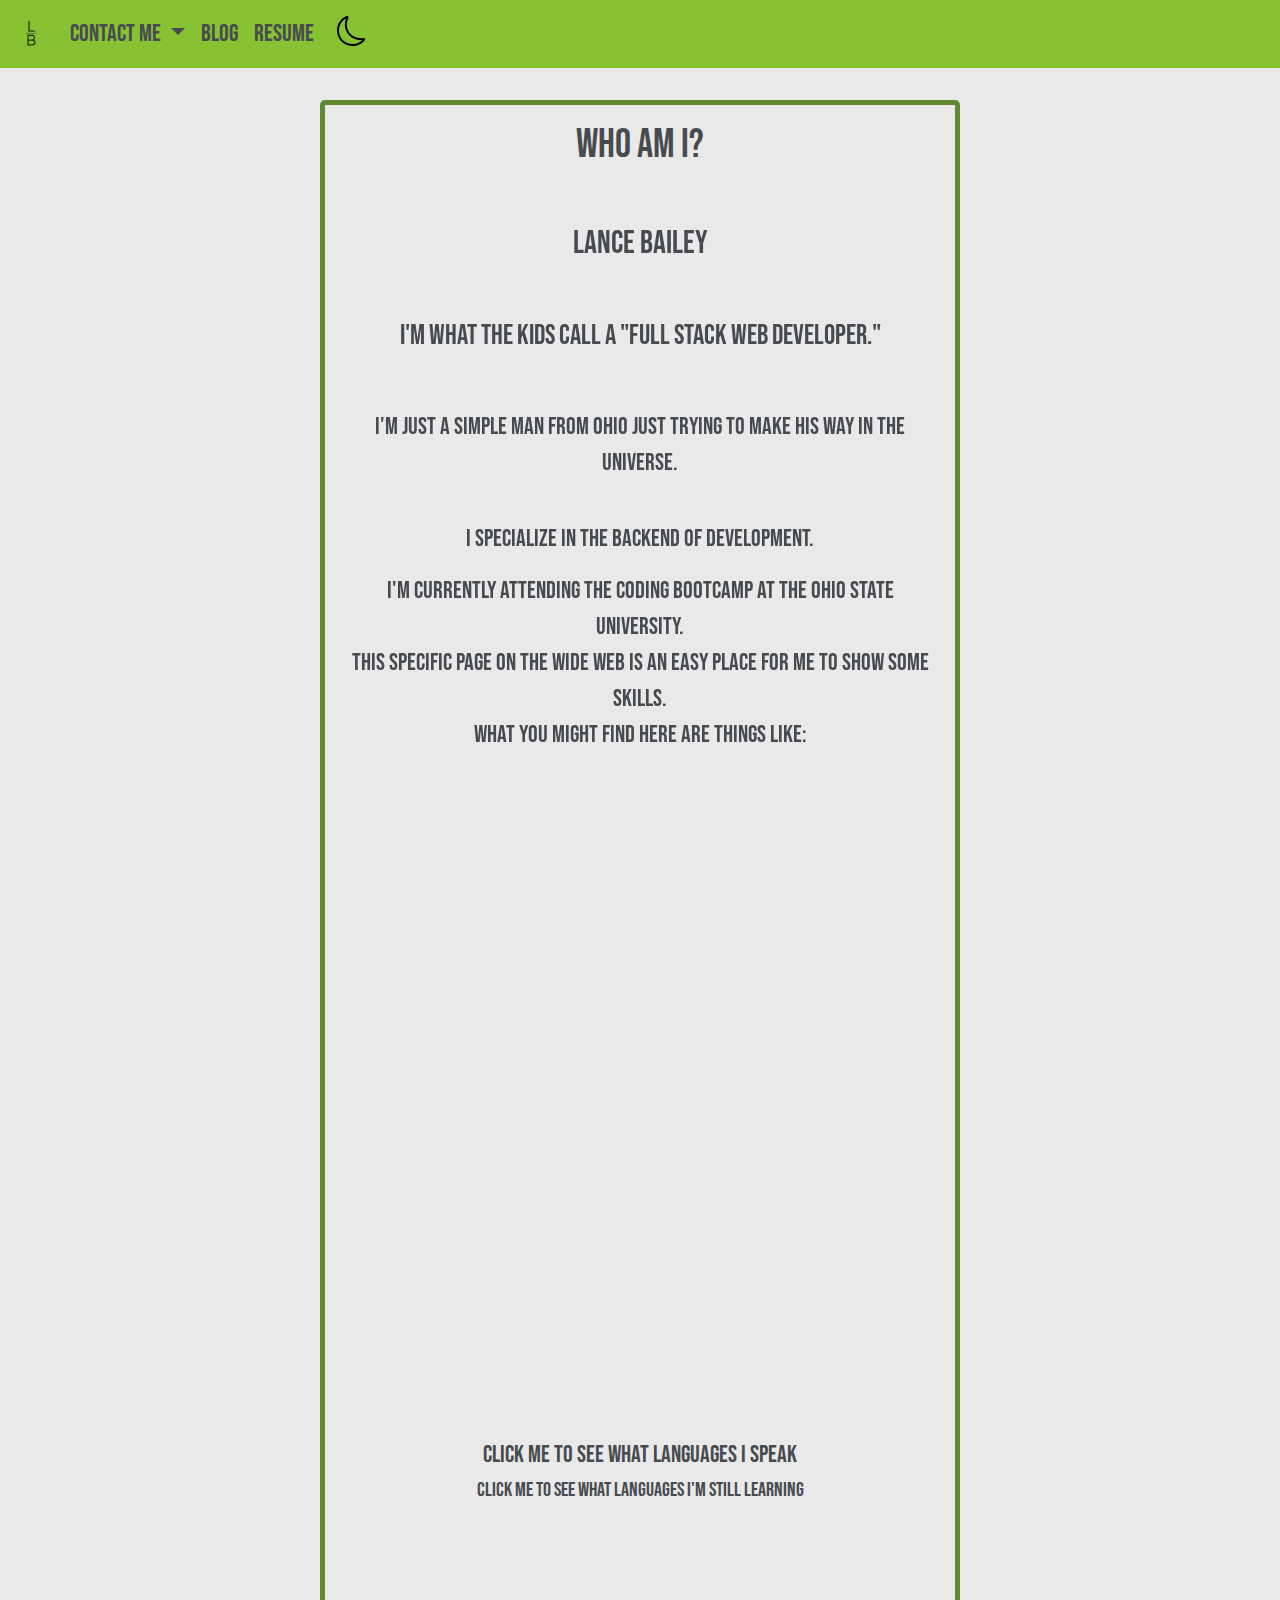
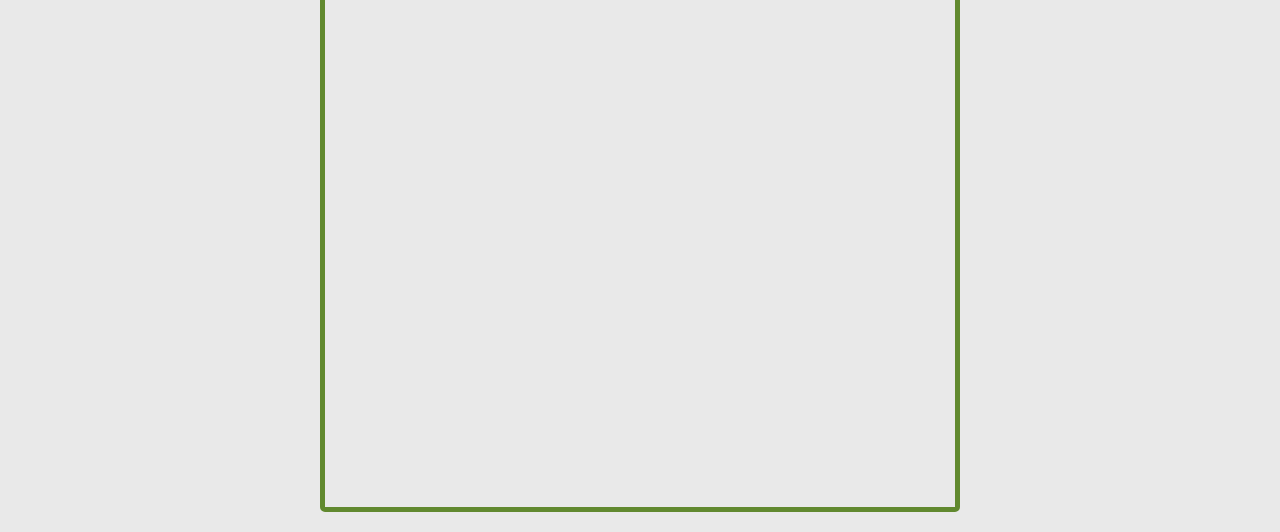
<file: index.html>
<!DOCTYPE html>
<!--[if lt IE 7]>      <html class="no-js lt-ie9 lt-ie8 lt-ie7"> <![endif]-->
<!--[if IE 7]>         <html class="no-js lt-ie9 lt-ie8"> <![endif]-->
<!--[if IE 8]>         <html class="no-js lt-ie9"> <![endif]-->
<!--[if gt IE 8]>      <html class="no-js"> <!--<![endif]-->
<html color-mode="dark">

<head>
  <meta charset="utf-8">
  <meta http-equiv="X-UA-Compatible" content="IE=edge">
  <title>Lance Bailey</title>
  <link rel="apple-touch-icon" sizes="180x180" href="./assets/images/apple-touch-icon.png">
  <link rel="icon" type="image/png" sizes="32x32" href="./assets/images/favicon-32x32.png">
  <link rel="icon" type="image/png" sizes="16x16" href="./assets/images/favicon-16x16.png">
  <link rel="manifest" href="./assets/images/site.webmanifest">
  <meta name="description" content="">
  <script src="./assets/colorset.js"></script>
  <meta name="viewport" content="width=device-width, initial-scale=1">
  <link rel="stylesheet" href="https://maxcdn.bootstrapcdn.com/bootstrap/4.0.0/css/bootstrap.min.css"
    integrity="sha384-Gn5384xqQ1aoWXA+058RXPxPg6fy4IWvTNh0E263XmFcJlSAwiGgFAW/dAiS6JXm" crossorigin="anonymous">
  <link href="https://unpkg.com/aos@2.3.1/dist/aos.css" rel="stylesheet">
  <link rel="stylesheet" href="./assets/style.css">
  <link rel="preconnect" href="https://fonts.gstatic.com">
  <link href="https://fonts.googleapis.com/css2?family=Bebas+Neue&display=swap" rel="stylesheet">

</head>

<body>
  <div id='bkg'>
    <!--[if lt IE 7]>
            <p class="browsehappy">You are using an <strong>outdated</strong> browser. Please <a href="#">upgrade your browser</a> to improve your experience.</p>
        <![endif]-->
    <nav class="navbar navbar-expand-lg navbar-light bg-light">

      <a class="navbar-brand" href="./index.html"><img id="logo" src="./assets/images/intialsblack-removebg-preview.png"
          width="30" height="30" alt=""></a>
      <button class="navbar-toggler" type="button" data-toggle="collapse" data-target="#navbarSupportedContent"
        aria-controls="navbarSupportedContent" aria-expanded="false" aria-label="Toggle navigation">
        <span class="navbar-toggler-icon"></span>
      </button>

      <div class="collapse navbar-collapse" id="navbarSupportedContent">
        <ul class="navbar-nav mr-auto">
          <li class="nav-item dropdown">
            <a class="nav-link dropdown-toggle" href="#" id="navbarDropdown" role="button" data-toggle="dropdown"
              aria-haspopup="true" aria-expanded="false">
              Contact Me
            </a>
            <div class="dropdown-menu" aria-labelledby="navbarDropdown">
              <a class="dropdown-item" href="https://www.github.com/lancebailey26"><svg
                  xmlns="http://www.w3.org/2000/svg" width="16" height="16" fill="currentColor" class="bi bi-github"
                  viewBox="0 0 16 16">
                  <path
                    d="M8 0C3.58 0 0 3.58 0 8c0 3.54 2.29 6.53 5.47 7.59.4.07.55-.17.55-.38 0-.19-.01-.82-.01-1.49-2.01.37-2.53-.49-2.69-.94-.09-.23-.48-.94-.82-1.13-.28-.15-.68-.52-.01-.53.63-.01 1.08.58 1.23.82.72 1.21 1.87.87 2.33.66.07-.52.28-.87.51-1.07-1.78-.2-3.64-.89-3.64-3.95 0-.87.31-1.59.82-2.15-.08-.2-.36-1.02.08-2.12 0 0 .67-.21 2.2.82.64-.18 1.32-.27 2-.27.68 0 1.36.09 2 .27 1.53-1.04 2.2-.82 2.2-.82.44 1.1.16 1.92.08 2.12.51.56.82 1.27.82 2.15 0 3.07-1.87 3.75-3.65 3.95.29.25.54.73.54 1.48 0 1.07-.01 1.93-.01 2.2 0 .21.15.46.55.38A8.012 8.012 0 0 0 16 8c0-4.42-3.58-8-8-8z" />
                </svg> Github</a>
              <a class="dropdown-item" href="https://www.twitter.com/lancebailey26"><svg
                  xmlns="http://www.w3.org/2000/svg" width="16" height="16" fill="currentColor" class="bi bi-twitter"
                  viewBox="0 0 16 16">
                  <path
                    d="M5.026 15c6.038 0 9.341-5.003 9.341-9.334 0-.14 0-.282-.006-.422A6.685 6.685 0 0 0 16 3.542a6.658 6.658 0 0 1-1.889.518 3.301 3.301 0 0 0 1.447-1.817 6.533 6.533 0 0 1-2.087.793A3.286 3.286 0 0 0 7.875 6.03a9.325 9.325 0 0 1-6.767-3.429 3.289 3.289 0 0 0 1.018 4.382A3.323 3.323 0 0 1 .64 6.575v.045a3.288 3.288 0 0 0 2.632 3.218 3.203 3.203 0 0 1-.865.115 3.23 3.23 0 0 1-.614-.057 3.283 3.283 0 0 0 3.067 2.277A6.588 6.588 0 0 1 .78 13.58a6.32 6.32 0 0 1-.78-.045A9.344 9.344 0 0 0 5.026 15z" />
                </svg> Twitter</a>

              <a class="dropdown-item" href="https://www.instagram.com/lancebailey"><svg
                  xmlns="http://www.w3.org/2000/svg" width="16" height="16" fill="currentColor" class="bi bi-instagram"
                  viewBox="0 0 16 16">
                  <path
                    d="M8 0C5.829 0 5.556.01 4.703.048 3.85.088 3.269.222 2.76.42a3.917 3.917 0 0 0-1.417.923A3.927 3.927 0 0 0 .42 2.76C.222 3.268.087 3.85.048 4.7.01 5.555 0 5.827 0 8.001c0 2.172.01 2.444.048 3.297.04.852.174 1.433.372 1.942.205.526.478.972.923 1.417.444.445.89.719 1.416.923.51.198 1.09.333 1.942.372C5.555 15.99 5.827 16 8 16s2.444-.01 3.298-.048c.851-.04 1.434-.174 1.943-.372a3.916 3.916 0 0 0 1.416-.923c.445-.445.718-.891.923-1.417.197-.509.332-1.09.372-1.942C15.99 10.445 16 10.173 16 8s-.01-2.445-.048-3.299c-.04-.851-.175-1.433-.372-1.941a3.926 3.926 0 0 0-.923-1.417A3.911 3.911 0 0 0 13.24.42c-.51-.198-1.092-.333-1.943-.372C10.443.01 10.172 0 7.998 0h.003zm-.717 1.442h.718c2.136 0 2.389.007 3.232.046.78.035 1.204.166 1.486.275.373.145.64.319.92.599.28.28.453.546.598.92.11.281.24.705.275 1.485.039.843.047 1.096.047 3.231s-.008 2.389-.047 3.232c-.035.78-.166 1.203-.275 1.485a2.47 2.47 0 0 1-.599.919c-.28.28-.546.453-.92.598-.28.11-.704.24-1.485.276-.843.038-1.096.047-3.232.047s-2.39-.009-3.233-.047c-.78-.036-1.203-.166-1.485-.276a2.478 2.478 0 0 1-.92-.598 2.48 2.48 0 0 1-.6-.92c-.109-.281-.24-.705-.275-1.485-.038-.843-.046-1.096-.046-3.233 0-2.136.008-2.388.046-3.231.036-.78.166-1.204.276-1.486.145-.373.319-.64.599-.92.28-.28.546-.453.92-.598.282-.11.705-.24 1.485-.276.738-.034 1.024-.044 2.515-.045v.002zm4.988 1.328a.96.96 0 1 0 0 1.92.96.96 0 0 0 0-1.92zm-4.27 1.122a4.109 4.109 0 1 0 0 8.217 4.109 4.109 0 0 0 0-8.217zm0 1.441a2.667 2.667 0 1 1 0 5.334 2.667 2.667 0 0 1 0-5.334z" />
                </svg> Instagram</a>
              <a class="dropdown-item" href="https://www.linkedin.com/in/lance-bailey/"><svg
                  xmlns="http://www.w3.org/2000/svg" width="16" height="16" fill="currentColor" class="bi bi-linkedin"
                  viewBox="0 0 16 16">
                  <path
                    d="M0 1.146C0 .513.526 0 1.175 0h13.65C15.474 0 16 .513 16 1.146v13.708c0 .633-.526 1.146-1.175 1.146H1.175C.526 16 0 15.487 0 14.854V1.146zm4.943 12.248V6.169H2.542v7.225h2.401zm-1.2-8.212c.837 0 1.358-.554 1.358-1.248-.015-.709-.52-1.248-1.342-1.248-.822 0-1.359.54-1.359 1.248 0 .694.521 1.248 1.327 1.248h.016zm4.908 8.212V9.359c0-.216.016-.432.08-.586.173-.431.568-.878 1.232-.878.869 0 1.216.662 1.216 1.634v3.865h2.401V9.25c0-2.22-1.184-3.252-2.764-3.252-1.274 0-1.845.7-2.165 1.193v.025h-.016a5.54 5.54 0 0 1 .016-.025V6.169h-2.4c.03.678 0 7.225 0 7.225h2.4z" />
                </svg> Linkedin</a> <a class="dropdown-item" href="https://www.twitch.tv/tro_3k"><svg
                  xmlns="http://www.w3.org/2000/svg" width="16" height="16" fill="currentColor" class="bi bi-twitch"
                  viewBox="0 0 16 16">
                  <path
                    d="M3.857 0 1 2.857v10.286h3.429V16l2.857-2.857H9.57L14.714 8V0H3.857zm9.714 7.429-2.285 2.285H9l-2 2v-2H4.429V1.143h9.142v6.286z" />
                  <path d="M11.857 3.143h-1.143V6.57h1.143V3.143zm-3.143 0H7.571V6.57h1.143V3.143z" />
                </svg>Twitch</a>
              <a class="dropdown-item" href="mailto: lancebailey222@gmail.com"><svg xmlns="http://www.w3.org/2000/svg"
                  width="16" height="16" fill="currentColor" class="bi bi-envelope" viewBox="0 0 16 16">
                  <path
                    d="M0 4a2 2 0 0 1 2-2h12a2 2 0 0 1 2 2v8a2 2 0 0 1-2 2H2a2 2 0 0 1-2-2V4zm2-1a1 1 0 0 0-1 1v.217l7 4.2 7-4.2V4a1 1 0 0 0-1-1H2zm13 2.383-4.758 2.855L15 11.114v-5.73zm-.034 6.878L9.271 8.82 8 9.583 6.728 8.82l-5.694 3.44A1 1 0 0 0 2 13h12a1 1 0 0 0 .966-.739zM1 11.114l4.758-2.876L1 5.383v5.73z" />
                </svg> eMail</a>
            </div>
          <li class="nav-item">
            <a class="nav-link" href="./blog.html" id="blog">BLOG</a>
          </li>
          <li class="nav-item">
            <a class="nav-link" href="./resume.html" id="resume">RESUME</a>
          </li>
          <!--- Light mode button --->
          <button class="color-mode__btn light--hidden" aria-label="Toggle light mode"><svg
              xmlns="http://www.w3.org/2000/svg" width="30" height="30" fill="currentColor"
              class="bi bi-brightness-high" viewBox="0 0 16 16">
              <path
                d="M8 11a3 3 0 1 1 0-6 3 3 0 0 1 0 6zm0 1a4 4 0 1 0 0-8 4 4 0 0 0 0 8zM8 0a.5.5 0 0 1 .5.5v2a.5.5 0 0 1-1 0v-2A.5.5 0 0 1 8 0zm0 13a.5.5 0 0 1 .5.5v2a.5.5 0 0 1-1 0v-2A.5.5 0 0 1 8 13zm8-5a.5.5 0 0 1-.5.5h-2a.5.5 0 0 1 0-1h2a.5.5 0 0 1 .5.5zM3 8a.5.5 0 0 1-.5.5h-2a.5.5 0 0 1 0-1h2A.5.5 0 0 1 3 8zm10.657-5.657a.5.5 0 0 1 0 .707l-1.414 1.415a.5.5 0 1 1-.707-.708l1.414-1.414a.5.5 0 0 1 .707 0zm-9.193 9.193a.5.5 0 0 1 0 .707L3.05 13.657a.5.5 0 0 1-.707-.707l1.414-1.414a.5.5 0 0 1 .707 0zm9.193 2.121a.5.5 0 0 1-.707 0l-1.414-1.414a.5.5 0 0 1 .707-.707l1.414 1.414a.5.5 0 0 1 0 .707zM4.464 4.465a.5.5 0 0 1-.707 0L2.343 3.05a.5.5 0 1 1 .707-.707l1.414 1.414a.5.5 0 0 1 0 .708z" />
            </svg></button>


          <!--- Dark mode button --->
          <button class="color-mode__btn dark--hidden" aria-label="Toggle dark mode"><svg
              xmlns="http://www.w3.org/2000/svg" width="30" height="30" fill="currentColor" class="bi bi-moon"
              viewBox="0 0 16 16">
              <path
                d="M6 .278a.768.768 0 0 1 .08.858 7.208 7.208 0 0 0-.878 3.46c0 4.021 3.278 7.277 7.318 7.277.527 0 1.04-.055 1.533-.16a.787.787 0 0 1 .81.316.733.733 0 0 1-.031.893A8.349 8.349 0 0 1 8.344 16C3.734 16 0 12.286 0 7.71 0 4.266 2.114 1.312 5.124.06A.752.752 0 0 1 6 .278zM4.858 1.311A7.269 7.269 0 0 0 1.025 7.71c0 4.02 3.279 7.276 7.319 7.276a7.316 7.316 0 0 0 5.205-2.162c-.337.042-.68.063-1.029.063-4.61 0-8.343-3.714-8.343-8.29 0-1.167.242-2.278.681-3.286z" />
            </svg>
          </button>
        </ul>
      </div>
      <!-- <span id="fortune">joke.</span> -->
    </nav>
    <div class="main">
      <h1>who am i?</h1>
      <br>
      <br>
      <h2 data-aos="fade-up">Lance Bailey</h2>
      <br>
      <br>
      <h3 data-aos="fade-up">i'm what the kids call a "Full Stack Web Developer."</h3>
      <br>
      <br>
      <p data-aos="fade-up">i'm just a simple man from ohio just trying to make his way in the universe.</p>
      <br>
      <p data-aos="fade-up">i specialize in the backend of development.
      </p>
      <p data-aos="fade-up">i'm currently attending the coding bootcamp at The Ohio State University.<br>
        this specific page on the wide web is an easy place for me to show some skills.<br>
        what you might find here are things like:</p>
      <br>
      <br>
      <p data-aos="fade-right" data-aos-duration="1000">(but obviously not limited to)</p>
      <br>
      <br>
      <p data-aos="fade-left" data-aos-duration="1000">a constantly changing color pallete</p>
      <br>
      <br>
      <p data-aos="fade-right" data-aos-duration="1000">never ending javascript updates because i code when i'm bored
      </p>
      <br>
      <br>
      <p data-aos="fade-left" data-aos-duration="1000">blogs, musings, and other pointless writings</p>
      <br>
      <br>
      <p data-aos="fade-right" data-aos-duration="1000">pop culture references</p>
      <br>
      <br>
      <p data-aos="fade-left" data-aos-duration="1000">and pertinent contact information, i guess.</p>
      <br>
      <br>
      <br>
      <h4 id="speaking">click me to see what languages i speak</h4>
      <p id="speak" class="hide">Javascript<br>
        jQuery<br>
        apis<br>
        git<br>
        HTML/CSS</p>
      <h5 id="learning">click me to see what languages i'm still learning</h5>
      <p id="learn" class="hide">AJAX<br>
        mongoDB<br>
        PWAs<br>
        React</p>
      <br>
      <br>
      <br>
      <br>
      <br>
      <p data-aos="fade-up">some of my recent works:</p>
      <div class="container-fluid" data-aos="flip-up">
        <div class="row">
          <div class="col-sm-4 d-flex justify-content-center">
            <div class="card" style="width: 18rem;">
              <img class="card-img-top" src="./assets/images/activityfinderproject.png" alt="Card image cap">
              <div class="card-body">
                <h5 class="card-title">activityfinder</h5>
                <p class="card-text">cure for boredom.</p>
                <a href="https://github.com/lancebailey26/Team-04-Collaborative_Project_1"
                  class="btn repo">repo</a>
                <a href="https://lancebailey26.github.io/Team-04-Collaborative_Project_1/"
                  class="btn deployed">deployed</a>
              </div>
            </div>
          </div>
          <div class="col-sm-4 d-flex justify-content-center" data-aos="flip-up">
            <div class="card" style="width: 18rem;">
              <img class="card-img-top" src="./assets/images/weatherdash.png" alt="Card image cap">
              <div class="card-body">
                <h5 class="card-title">weatherDashboard</h5>
                <p class="card-text">no frills weather app.</p>
                <a href="https://github.com/lancebailey26/weatherDashboard"
                  class="btn repo">repo</a>
                <a href="https://lancebailey26.github.io/weatherDashboard/"
                  class="btn deployed">deployed</a>
              </div>
            </div>
          </div>
          <div class="col-sm-4 d-flex justify-content-center" data-aos="flip-up">
            <div class="card" style="width: 18rem;">
              <img class="card-img-top" src="./assets/images/dayplanner.png" alt="Card image cap">
              <div class="card-body">
                <h5 class="card-title">dayPlanner</h5>
                <p class="card-text">plan your work day.</p>
                <a href="https://github.com/lancebailey26/dayPlanner"
                  class="btn repo">repo</a>
                <a href="https://lancebailey26.github.io/dayPlanner/"
                  class="btn deployed">deployed</a>
              </div>
            </div>
          </div>
        </div>

      </div>
      <script src="https://code.jquery.com/jquery-3.2.1.slim.min.js"
        integrity="sha384-KJ3o2DKtIkvYIK3UENzmM7KCkRr/rE9/Qpg6aAZGJwFDMVNA/GpGFF93hXpG5KkN"
        crossorigin="anonymous"></script>
      <script src="https://cdnjs.cloudflare.com/ajax/libs/popper.js/1.12.9/umd/popper.min.js"
        integrity="sha384-ApNbgh9B+Y1QKtv3Rn7W3mgPxhU9K/ScQsAP7hUibX39j7fakFPskvXusvfa0b4Q"
        crossorigin="anonymous"></script>
      <script src="https://maxcdn.bootstrapcdn.com/bootstrap/4.0.0/js/bootstrap.min.js"
        integrity="sha384-JZR6Spejh4U02d8jOt6vLEHfe/JQGiRRSQQxSfFWpi1MquVdAyjUar5+76PVCmYl"
        crossorigin="anonymous"></script>
      <script src="https://momentjs.com/downloads/moment.js"></script>
      <script src="https://unpkg.com/aos@2.3.1/dist/aos.js"></script>
      <script>
        AOS.init();
      </script>
      <script src="./assets/script.js" async defer></script>
    </div>
</body>

</html>
</file>
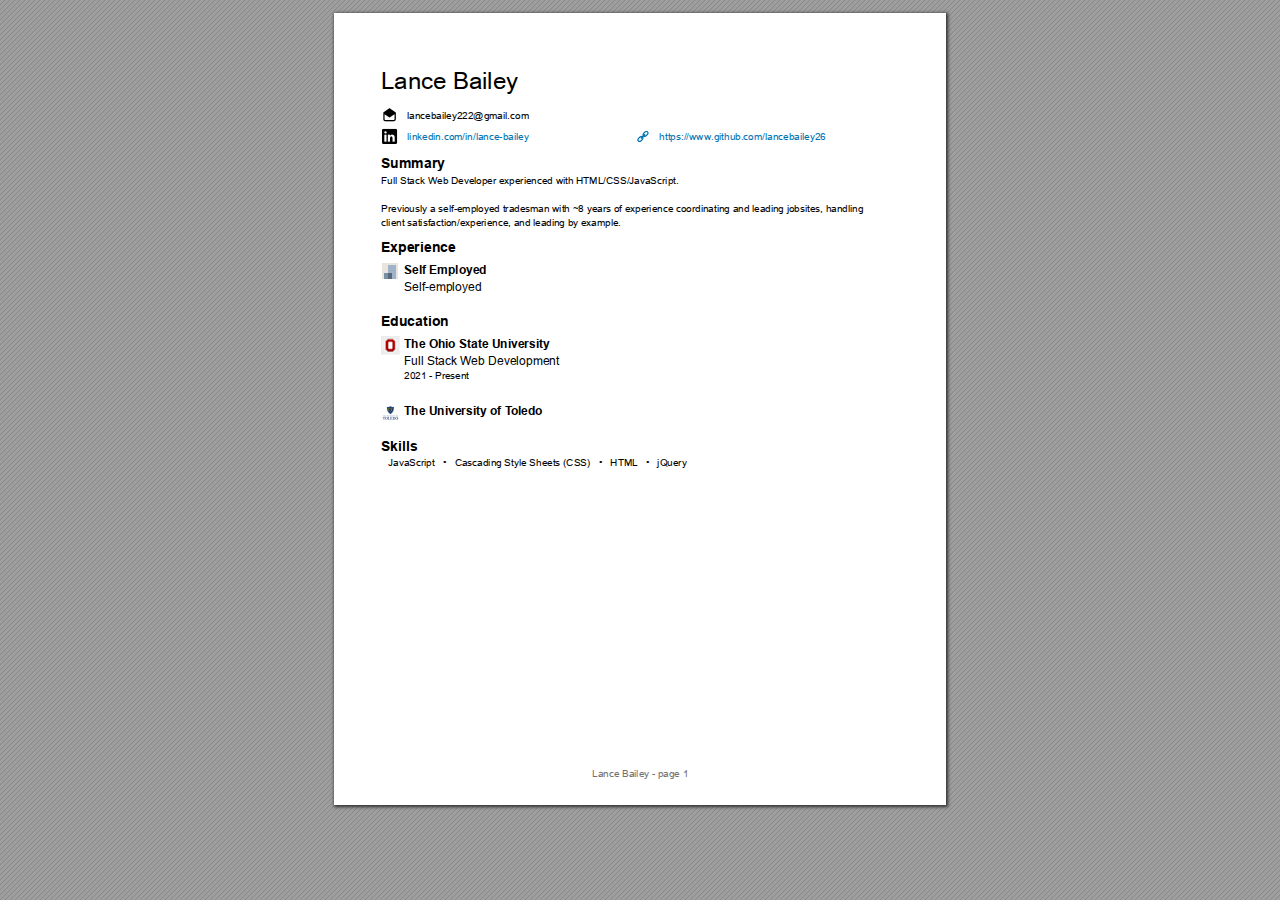
<file: resume.html>
<!DOCTYPE html>
<!-- Created by pdf2htmlEX (https://github.com/coolwanglu/pdf2htmlex) -->
<html xmlns="http://www.w3.org/1999/xhtml">
<head>
<meta charset="utf-8"/>
<meta name="generator" content="pdf2htmlEX"/>
<meta http-equiv="X-UA-Compatible" content="IE=edge,chrome=1"/>
<style type="text/css">
/*! 
 * Base CSS for pdf2htmlEX
 * Copyright 2012,2013 Lu Wang <coolwanglu@gmail.com> 
 * https://github.com/coolwanglu/pdf2htmlEX/blob/master/share/LICENSE
 */#sidebar{position:absolute;top:0;left:0;bottom:0;width:250px;padding:0;margin:0;overflow:auto}#page-container{position:absolute;top:0;left:0;margin:0;padding:0;border:0}@media screen{#sidebar.opened+#page-container{left:250px}#page-container{bottom:0;right:0;overflow:auto}.loading-indicator{display:none}.loading-indicator.active{display:block;position:absolute;width:64px;height:64px;top:50%;left:50%;margin-top:-32px;margin-left:-32px}.loading-indicator img{position:absolute;top:0;left:0;bottom:0;right:0}}@media print{@page{margin:0}html{margin:0}body{margin:0;-webkit-print-color-adjust:exact}#sidebar{display:none}#page-container{width:auto;height:auto;overflow:visible;background-color:transparent}.d{display:none}}.pf{position:relative;background-color:white;overflow:hidden;margin:0;border:0}.pc{position:absolute;border:0;padding:0;margin:0;top:0;left:0;width:100%;height:100%;overflow:hidden;display:block;transform-origin:0 0;-ms-transform-origin:0 0;-webkit-transform-origin:0 0}.pc.opened{display:block}.bf{position:absolute;border:0;margin:0;top:0;bottom:0;width:100%;height:100%;-ms-user-select:none;-moz-user-select:none;-webkit-user-select:none;user-select:none}.bi{position:absolute;border:0;margin:0;-ms-user-select:none;-moz-user-select:none;-webkit-user-select:none;user-select:none}@media print{.pf{margin:0;box-shadow:none;page-break-after:always;page-break-inside:avoid}@-moz-document url-prefix(){.pf{overflow:visible;border:1px solid #fff}.pc{overflow:visible}}}.c{position:absolute;border:0;padding:0;margin:0;overflow:hidden;display:block}.t{position:absolute;white-space:pre;font-size:1px;transform-origin:0 100%;-ms-transform-origin:0 100%;-webkit-transform-origin:0 100%;unicode-bidi:bidi-override;-moz-font-feature-settings:"liga" 0}.t:after{content:''}.t:before{content:'';display:inline-block}.t span{position:relative;unicode-bidi:bidi-override}._{display:inline-block;color:transparent;z-index:-1}::selection{background:rgba(127,255,255,0.4)}::-moz-selection{background:rgba(127,255,255,0.4)}.pi{display:none}.d{position:absolute;transform-origin:0 100%;-ms-transform-origin:0 100%;-webkit-transform-origin:0 100%}.it{border:0;background-color:rgba(255,255,255,0.0)}.ir:hover{cursor:pointer}</style>
<style type="text/css">
/*! 
 * Fancy styles for pdf2htmlEX
 * Copyright 2012,2013 Lu Wang <coolwanglu@gmail.com> 
 * https://github.com/coolwanglu/pdf2htmlEX/blob/master/share/LICENSE
 */@keyframes fadein{from{opacity:0}to{opacity:1}}@-webkit-keyframes fadein{from{opacity:0}to{opacity:1}}@keyframes swing{0{transform:rotate(0)}10%{transform:rotate(0)}90%{transform:rotate(720deg)}100%{transform:rotate(720deg)}}@-webkit-keyframes swing{0{-webkit-transform:rotate(0)}10%{-webkit-transform:rotate(0)}90%{-webkit-transform:rotate(720deg)}100%{-webkit-transform:rotate(720deg)}}@media screen{#sidebar{background-color:#2f3236;background-image:url("[data-uri]")}#outline{font-family:Georgia,Times,"Times New Roman",serif;font-size:13px;margin:2em 1em}#outline ul{padding:0}#outline li{list-style-type:none;margin:1em 0}#outline li>ul{margin-left:1em}#outline a,#outline a:visited,#outline a:hover,#outline a:active{line-height:1.2;color:#e8e8e8;text-overflow:ellipsis;white-space:nowrap;text-decoration:none;display:block;overflow:hidden;outline:0}#outline a:hover{color:#0cf}#page-container{background-color:#9e9e9e;background-image:url("[data-uri]");-webkit-transition:left 500ms;transition:left 500ms}.pf{margin:13px auto;box-shadow:1px 1px 3px 1px #333;border-collapse:separate}.pc.opened{-webkit-animation:fadein 100ms;animation:fadein 100ms}.loading-indicator.active{-webkit-animation:swing 1.5s ease-in-out .01s infinite alternate none;animation:swing 1.5s ease-in-out .01s infinite alternate none}.checked{background:no-repeat url([data-uri])}}</style>
<style type="text/css">
.ff0{font-family:sans-serif;visibility:hidden;}
@font-face{font-family:ff1;src:url('[data-uri]')format("woff");}.ff1{font-family:ff1;line-height:0.959961;font-style:normal;font-weight:normal;visibility:visible;}
@font-face{font-family:ff2;src:url('[data-uri]')format("woff");}.ff2{font-family:ff2;line-height:0.938477;font-style:normal;font-weight:normal;visibility:visible;}
.m0{transform:matrix(0.250000,0.000000,0.000000,0.250000,0,0);-ms-transform:matrix(0.250000,0.000000,0.000000,0.250000,0,0);-webkit-transform:matrix(0.250000,0.000000,0.000000,0.250000,0,0);}
.m1{transform:none;-ms-transform:none;-webkit-transform:none;}
.v0{vertical-align:0.000000px;}
.ls0{letter-spacing:0.000000px;}
.sc_{text-shadow:none;}
.sc0{text-shadow:-0.015em 0 transparent,0 0.015em transparent,0.015em 0 transparent,0 -0.015em  transparent;}
@media screen and (-webkit-min-device-pixel-ratio:0){
.sc_{-webkit-text-stroke:0px transparent;}
.sc0{-webkit-text-stroke:0.015em transparent;text-shadow:none;}
}
.ws0{word-spacing:0.000000px;}
._1{margin-left:-3.552000px;}
._0{width:523.080000px;}
.fc2{color:rgb(114,114,114);}
.fc1{color:rgb(0,115,177);}
.fc0{color:rgb(0,0,0);}
.fs1{font-size:40.000000px;}
.fs3{font-size:48.000000px;}
.fs2{font-size:56.000000px;}
.fs0{font-size:96.000000px;}
.y13{bottom:28.405000px;}
.y12{bottom:338.757000px;}
.y11{bottom:354.735992px;}
.y0{bottom:383.500000px;}
.y10{bottom:389.664000px;}
.yf{bottom:425.577000px;}
.ye{bottom:440.458000px;}
.yd{bottom:457.264000px;}
.yc{bottom:479.156000px;}
.yb{bottom:514.078000px;}
.ya{bottom:530.884000px;}
.y9{bottom:552.776000px;}
.y8{bottom:578.816999px;}
.y7{bottom:592.816999px;}
.y6{bottom:606.817001px;}
.y5{bottom:620.817000px;}
.y4{bottom:636.796000px;}
.y3{bottom:665.229000px;}
.y2{bottom:686.013000px;}
.y1{bottom:715.771999px;}
.h3{height:30.000000px;}
.h5{height:34.945312px;}
.h6{height:36.000000px;}
.h4{height:40.769531px;}
.h2{height:72.000000px;}
.h1{height:314.000000px;}
.h0{height:792.000000px;}
.w1{width:267.500000px;}
.w0{width:612.000000px;}
.x0{left:47.000000px;}
.x3{left:54.000000px;}
.x2{left:70.000000px;}
.x1{left:73.000000px;}
.x4{left:257.665009px;}
@media print{
.v0{vertical-align:0.000000pt;}
.ls0{letter-spacing:0.000000pt;}
.ws0{word-spacing:0.000000pt;}
._1{margin-left:-4.736000pt;}
._0{width:697.440000pt;}
.fs1{font-size:53.333333pt;}
.fs3{font-size:64.000000pt;}
.fs2{font-size:74.666667pt;}
.fs0{font-size:128.000000pt;}
.y13{bottom:37.873333pt;}
.y12{bottom:451.676000pt;}
.y11{bottom:472.981323pt;}
.y0{bottom:511.333333pt;}
.y10{bottom:519.552000pt;}
.yf{bottom:567.436000pt;}
.ye{bottom:587.277333pt;}
.yd{bottom:609.685333pt;}
.yc{bottom:638.874667pt;}
.yb{bottom:685.437333pt;}
.ya{bottom:707.845333pt;}
.y9{bottom:737.034667pt;}
.y8{bottom:771.755998pt;}
.y7{bottom:790.422665pt;}
.y6{bottom:809.089334pt;}
.y5{bottom:827.756000pt;}
.y4{bottom:849.061334pt;}
.y3{bottom:886.971999pt;}
.y2{bottom:914.683999pt;}
.y1{bottom:954.362666pt;}
.h3{height:40.000000pt;}
.h5{height:46.593750pt;}
.h6{height:48.000000pt;}
.h4{height:54.359375pt;}
.h2{height:96.000000pt;}
.h1{height:418.666667pt;}
.h0{height:1056.000000pt;}
.w1{width:356.666667pt;}
.w0{width:816.000000pt;}
.x0{left:62.666667pt;}
.x3{left:72.000000pt;}
.x2{left:93.333333pt;}
.x1{left:97.333333pt;}
.x4{left:343.553345pt;}
}
</style>
<script>
/*
 Copyright 2012 Mozilla Foundation 
 Copyright 2013 Lu Wang <coolwanglu@gmail.com>
 Apachine License Version 2.0 
*/
(function(){function b(a,b,e,f){var c=(a.className||"").split(/\s+/g);""===c[0]&&c.shift();var d=c.indexOf(b);0>d&&e&&c.push(b);0<=d&&f&&c.splice(d,1);a.className=c.join(" ");return 0<=d}if(!("classList"in document.createElement("div"))){var e={add:function(a){b(this.element,a,!0,!1)},contains:function(a){return b(this.element,a,!1,!1)},remove:function(a){b(this.element,a,!1,!0)},toggle:function(a){b(this.element,a,!0,!0)}};Object.defineProperty(HTMLElement.prototype,"classList",{get:function(){if(this._classList)return this._classList;
var a=Object.create(e,{element:{value:this,writable:!1,enumerable:!0}});Object.defineProperty(this,"_classList",{value:a,writable:!1,enumerable:!1});return a},enumerable:!0})}})();
</script>
<script>
(function(){/*
 pdf2htmlEX.js: Core UI functions for pdf2htmlEX 
 Copyright 2012,2013 Lu Wang <coolwanglu@gmail.com> and other contributors 
 https://github.com/coolwanglu/pdf2htmlEX/blob/master/share/LICENSE 
*/
var pdf2htmlEX=window.pdf2htmlEX=window.pdf2htmlEX||{},CSS_CLASS_NAMES={page_frame:"pf",page_content_box:"pc",page_data:"pi",background_image:"bi",link:"l",input_radio:"ir",__dummy__:"no comma"},DEFAULT_CONFIG={container_id:"page-container",sidebar_id:"sidebar",outline_id:"outline",loading_indicator_cls:"loading-indicator",preload_pages:3,render_timeout:100,scale_step:0.9,key_handler:!0,hashchange_handler:!0,view_history_handler:!0,__dummy__:"no comma"},EPS=1E-6;
function invert(a){var b=a[0]*a[3]-a[1]*a[2];return[a[3]/b,-a[1]/b,-a[2]/b,a[0]/b,(a[2]*a[5]-a[3]*a[4])/b,(a[1]*a[4]-a[0]*a[5])/b]}function transform(a,b){return[a[0]*b[0]+a[2]*b[1]+a[4],a[1]*b[0]+a[3]*b[1]+a[5]]}function get_page_number(a){return parseInt(a.getAttribute("data-page-no"),16)}function disable_dragstart(a){for(var b=0,c=a.length;b<c;++b)a[b].addEventListener("dragstart",function(){return!1},!1)}
function clone_and_extend_objs(a){for(var b={},c=0,e=arguments.length;c<e;++c){var h=arguments[c],d;for(d in h)h.hasOwnProperty(d)&&(b[d]=h[d])}return b}
function Page(a){if(a){this.shown=this.loaded=!1;this.page=a;this.num=get_page_number(a);this.original_height=a.clientHeight;this.original_width=a.clientWidth;var b=a.getElementsByClassName(CSS_CLASS_NAMES.page_content_box)[0];b&&(this.content_box=b,this.original_scale=this.cur_scale=this.original_height/b.clientHeight,this.page_data=JSON.parse(a.getElementsByClassName(CSS_CLASS_NAMES.page_data)[0].getAttribute("data-data")),this.ctm=this.page_data.ctm,this.ictm=invert(this.ctm),this.loaded=!0)}}
Page.prototype={hide:function(){this.loaded&&this.shown&&(this.content_box.classList.remove("opened"),this.shown=!1)},show:function(){this.loaded&&!this.shown&&(this.content_box.classList.add("opened"),this.shown=!0)},rescale:function(a){this.cur_scale=0===a?this.original_scale:a;this.loaded&&(a=this.content_box.style,a.msTransform=a.webkitTransform=a.transform="scale("+this.cur_scale.toFixed(3)+")");a=this.page.style;a.height=this.original_height*this.cur_scale+"px";a.width=this.original_width*this.cur_scale+
"px"},view_position:function(){var a=this.page,b=a.parentNode;return[b.scrollLeft-a.offsetLeft-a.clientLeft,b.scrollTop-a.offsetTop-a.clientTop]},height:function(){return this.page.clientHeight},width:function(){return this.page.clientWidth}};function Viewer(a){this.config=clone_and_extend_objs(DEFAULT_CONFIG,0<arguments.length?a:{});this.pages_loading=[];this.init_before_loading_content();var b=this;document.addEventListener("DOMContentLoaded",function(){b.init_after_loading_content()},!1)}
Viewer.prototype={scale:1,cur_page_idx:0,first_page_idx:0,init_before_loading_content:function(){this.pre_hide_pages()},initialize_radio_button:function(){for(var a=document.getElementsByClassName(CSS_CLASS_NAMES.input_radio),b=0;b<a.length;b++)a[b].addEventListener("click",function(){this.classList.toggle("checked")})},init_after_loading_content:function(){this.sidebar=document.getElementById(this.config.sidebar_id);this.outline=document.getElementById(this.config.outline_id);this.container=document.getElementById(this.config.container_id);
this.loading_indicator=document.getElementsByClassName(this.config.loading_indicator_cls)[0];for(var a=!0,b=this.outline.childNodes,c=0,e=b.length;c<e;++c)if("ul"===b[c].nodeName.toLowerCase()){a=!1;break}a||this.sidebar.classList.add("opened");this.find_pages();if(0!=this.pages.length){disable_dragstart(document.getElementsByClassName(CSS_CLASS_NAMES.background_image));this.config.key_handler&&this.register_key_handler();var h=this;this.config.hashchange_handler&&window.addEventListener("hashchange",
function(a){h.navigate_to_dest(document.location.hash.substring(1))},!1);this.config.view_history_handler&&window.addEventListener("popstate",function(a){a.state&&h.navigate_to_dest(a.state)},!1);this.container.addEventListener("scroll",function(){h.update_page_idx();h.schedule_render(!0)},!1);[this.container,this.outline].forEach(function(a){a.addEventListener("click",h.link_handler.bind(h),!1)});this.initialize_radio_button();this.render()}},find_pages:function(){for(var a=[],b={},c=this.container.childNodes,
e=0,h=c.length;e<h;++e){var d=c[e];d.nodeType===Node.ELEMENT_NODE&&d.classList.contains(CSS_CLASS_NAMES.page_frame)&&(d=new Page(d),a.push(d),b[d.num]=a.length-1)}this.pages=a;this.page_map=b},load_page:function(a,b,c){var e=this.pages;if(!(a>=e.length||(e=e[a],e.loaded||this.pages_loading[a]))){var e=e.page,h=e.getAttribute("data-page-url");if(h){this.pages_loading[a]=!0;var d=e.getElementsByClassName(this.config.loading_indicator_cls)[0];"undefined"===typeof d&&(d=this.loading_indicator.cloneNode(!0),
d.classList.add("active"),e.appendChild(d));var f=this,g=new XMLHttpRequest;g.open("GET",h,!0);g.onload=function(){if(200===g.status||0===g.status){var b=document.createElement("div");b.innerHTML=g.responseText;for(var d=null,b=b.childNodes,e=0,h=b.length;e<h;++e){var p=b[e];if(p.nodeType===Node.ELEMENT_NODE&&p.classList.contains(CSS_CLASS_NAMES.page_frame)){d=p;break}}b=f.pages[a];f.container.replaceChild(d,b.page);b=new Page(d);f.pages[a]=b;b.hide();b.rescale(f.scale);disable_dragstart(d.getElementsByClassName(CSS_CLASS_NAMES.background_image));
f.schedule_render(!1);c&&c(b)}delete f.pages_loading[a]};g.send(null)}void 0===b&&(b=this.config.preload_pages);0<--b&&(f=this,setTimeout(function(){f.load_page(a+1,b)},0))}},pre_hide_pages:function(){var a="@media screen{."+CSS_CLASS_NAMES.page_content_box+"{display:none;}}",b=document.createElement("style");b.styleSheet?b.styleSheet.cssText=a:b.appendChild(document.createTextNode(a));document.head.appendChild(b)},render:function(){for(var a=this.container,b=a.scrollTop,c=a.clientHeight,a=b-c,b=
b+c+c,c=this.pages,e=0,h=c.length;e<h;++e){var d=c[e],f=d.page,g=f.offsetTop+f.clientTop,f=g+f.clientHeight;g<=b&&f>=a?d.loaded?d.show():this.load_page(e):d.hide()}},update_page_idx:function(){var a=this.pages,b=a.length;if(!(2>b)){for(var c=this.container,e=c.scrollTop,c=e+c.clientHeight,h=-1,d=b,f=d-h;1<f;){var g=h+Math.floor(f/2),f=a[g].page;f.offsetTop+f.clientTop+f.clientHeight>=e?d=g:h=g;f=d-h}this.first_page_idx=d;for(var g=h=this.cur_page_idx,k=0;d<b;++d){var f=a[d].page,l=f.offsetTop+f.clientTop,
f=f.clientHeight;if(l>c)break;f=(Math.min(c,l+f)-Math.max(e,l))/f;if(d===h&&Math.abs(f-1)<=EPS){g=h;break}f>k&&(k=f,g=d)}this.cur_page_idx=g}},schedule_render:function(a){if(void 0!==this.render_timer){if(!a)return;clearTimeout(this.render_timer)}var b=this;this.render_timer=setTimeout(function(){delete b.render_timer;b.render()},this.config.render_timeout)},register_key_handler:function(){var a=this;window.addEventListener("DOMMouseScroll",function(b){if(b.ctrlKey){b.preventDefault();var c=a.container,
e=c.getBoundingClientRect(),c=[b.clientX-e.left-c.clientLeft,b.clientY-e.top-c.clientTop];a.rescale(Math.pow(a.config.scale_step,b.detail),!0,c)}},!1);window.addEventListener("keydown",function(b){var c=!1,e=b.ctrlKey||b.metaKey,h=b.altKey;switch(b.keyCode){case 61:case 107:case 187:e&&(a.rescale(1/a.config.scale_step,!0),c=!0);break;case 173:case 109:case 189:e&&(a.rescale(a.config.scale_step,!0),c=!0);break;case 48:e&&(a.rescale(0,!1),c=!0);break;case 33:h?a.scroll_to(a.cur_page_idx-1):a.container.scrollTop-=
a.container.clientHeight;c=!0;break;case 34:h?a.scroll_to(a.cur_page_idx+1):a.container.scrollTop+=a.container.clientHeight;c=!0;break;case 35:a.container.scrollTop=a.container.scrollHeight;c=!0;break;case 36:a.container.scrollTop=0,c=!0}c&&b.preventDefault()},!1)},rescale:function(a,b,c){var e=this.scale;this.scale=a=0===a?1:b?e*a:a;c||(c=[0,0]);b=this.container;c[0]+=b.scrollLeft;c[1]+=b.scrollTop;for(var h=this.pages,d=h.length,f=this.first_page_idx;f<d;++f){var g=h[f].page;if(g.offsetTop+g.clientTop>=
c[1])break}g=f-1;0>g&&(g=0);var g=h[g].page,k=g.clientWidth,f=g.clientHeight,l=g.offsetLeft+g.clientLeft,m=c[0]-l;0>m?m=0:m>k&&(m=k);k=g.offsetTop+g.clientTop;c=c[1]-k;0>c?c=0:c>f&&(c=f);for(f=0;f<d;++f)h[f].rescale(a);b.scrollLeft+=m/e*a+g.offsetLeft+g.clientLeft-m-l;b.scrollTop+=c/e*a+g.offsetTop+g.clientTop-c-k;this.schedule_render(!0)},fit_width:function(){var a=this.cur_page_idx;this.rescale(this.container.clientWidth/this.pages[a].width(),!0);this.scroll_to(a)},fit_height:function(){var a=this.cur_page_idx;
this.rescale(this.container.clientHeight/this.pages[a].height(),!0);this.scroll_to(a)},get_containing_page:function(a){for(;a;){if(a.nodeType===Node.ELEMENT_NODE&&a.classList.contains(CSS_CLASS_NAMES.page_frame)){a=get_page_number(a);var b=this.page_map;return a in b?this.pages[b[a]]:null}a=a.parentNode}return null},link_handler:function(a){var b=a.target,c=b.getAttribute("data-dest-detail");if(c){if(this.config.view_history_handler)try{var e=this.get_current_view_hash();window.history.replaceState(e,
"","#"+e);window.history.pushState(c,"","#"+c)}catch(h){}this.navigate_to_dest(c,this.get_containing_page(b));a.preventDefault()}},navigate_to_dest:function(a,b){try{var c=JSON.parse(a)}catch(e){return}if(c instanceof Array){var h=c[0],d=this.page_map;if(h in d){for(var f=d[h],h=this.pages[f],d=2,g=c.length;d<g;++d){var k=c[d];if(null!==k&&"number"!==typeof k)return}for(;6>c.length;)c.push(null);var g=b||this.pages[this.cur_page_idx],d=g.view_position(),d=transform(g.ictm,[d[0],g.height()-d[1]]),
g=this.scale,l=[0,0],m=!0,k=!1,n=this.scale;switch(c[1]){case "XYZ":l=[null===c[2]?d[0]:c[2]*n,null===c[3]?d[1]:c[3]*n];g=c[4];if(null===g||0===g)g=this.scale;k=!0;break;case "Fit":case "FitB":l=[0,0];k=!0;break;case "FitH":case "FitBH":l=[0,null===c[2]?d[1]:c[2]*n];k=!0;break;case "FitV":case "FitBV":l=[null===c[2]?d[0]:c[2]*n,0];k=!0;break;case "FitR":l=[c[2]*n,c[5]*n],m=!1,k=!0}if(k){this.rescale(g,!1);var p=this,c=function(a){l=transform(a.ctm,l);m&&(l[1]=a.height()-l[1]);p.scroll_to(f,l)};h.loaded?
c(h):(this.load_page(f,void 0,c),this.scroll_to(f))}}}},scroll_to:function(a,b){var c=this.pages;if(!(0>a||a>=c.length)){c=c[a].view_position();void 0===b&&(b=[0,0]);var e=this.container;e.scrollLeft+=b[0]-c[0];e.scrollTop+=b[1]-c[1]}},get_current_view_hash:function(){var a=[],b=this.pages[this.cur_page_idx];a.push(b.num);a.push("XYZ");var c=b.view_position(),c=transform(b.ictm,[c[0],b.height()-c[1]]);a.push(c[0]/this.scale);a.push(c[1]/this.scale);a.push(this.scale);return JSON.stringify(a)}};
pdf2htmlEX.Viewer=Viewer;})();
</script>
<script>
try{
pdf2htmlEX.defaultViewer = new pdf2htmlEX.Viewer({});
}catch(e){}
</script>
<title></title>
</head>
<body>
<div id="sidebar">
<div id="outline">
</div>
</div>
<div id="page-container">
<div id="pf1" class="pf w0 h0" data-page-no="1"><div class="pc pc1 w0 h0"><img class="bi x0 y0 w1 h1" alt="" src="[data-uri]"/><div class="t m0 x0 h2 y1 ff1 fs0 fc0 sc0 ls0 ws0">Lance Bailey</div><div class="t m0 x1 h3 y2 ff1 fs1 fc0 sc0 ls0 ws0">lancebailey222@gmail.com</div><div class="t m0 x1 h3 y3 ff1 fs1 fc1 sc0 ls0 ws0">linkedin.com/in/lance-bailey<span class="_ _0"> </span>https://www.github.com/lancebailey26</div><div class="t m0 x0 h4 y4 ff2 fs2 fc0 sc0 ls0 ws0">Summary</div><div class="t m0 x0 h3 y5 ff1 fs1 fc0 sc0 ls0 ws0">Full Stack Web Developer experienced with HTML/CSS/JavaScript.</div><div class="t m0 x0 h3 y6 ff1 fs1 fc0 sc0 ls0 ws0"></div><div class="t m0 x0 h3 y7 ff1 fs1 fc0 sc0 ls0 ws0">Previously a self-employed tradesman with ~8 years of experience coordinating and leading jobsites, handling</div><div class="t m0 x0 h3 y8 ff1 fs1 fc0 sc0 ls0 ws0">client satisfaction/experience, and leading by example.</div><div class="t m0 x0 h4 y9 ff2 fs2 fc0 sc0 ls0 ws0">Experience</div><div class="t m0 x2 h5 ya ff2 fs3 fc0 sc0 ls0 ws0">Self Employed</div><div class="t m0 x2 h6 yb ff1 fs3 fc0 sc0 ls0 ws0">Self-employed</div><div class="t m0 x0 h4 yc ff2 fs2 fc0 sc0 ls0 ws0">Education</div><div class="t m0 x2 h5 yd ff2 fs3 fc0 sc0 ls0 ws0">The Ohio State University</div><div class="t m0 x2 h6 ye ff1 fs3 fc0 sc0 ls0 ws0">Full Stack Web Development</div><div class="t m0 x2 h3 yf ff1 fs1 fc0 sc0 ls0 ws0">2021 - Present</div><div class="t m0 x2 h5 y10 ff2 fs3 fc0 sc0 ls0 ws0">The University of T<span class="_ _1"></span>oledo</div><div class="t m0 x0 h4 y11 ff2 fs2 fc0 sc0 ls0 ws0">Skills</div><div class="t m0 x3 h3 y12 ff1 fs1 fc0 sc0 ls0 ws0">JavaScript  •  Cascading Style Sheets (CSS)  •  HTML  •  jQuery</div><div class="t m0 x4 h3 y13 ff1 fs1 fc2 sc0 ls0 ws0">Lance Bailey - page 1</div><a class="l" href="https://www.linkedin.com/in/lance-bailey"><div class="d m1" style="border-style:none;position:absolute;left:73.000000px;bottom:663.139000px;width:122.230000px;height:9.370000px;background-color:rgba(255,255,255,0.000001);"></div></a><a class="l" href="https://www.github.com/lancebailey26"><div class="d m1" style="border-style:none;position:absolute;left:326.000000px;bottom:663.139000px;width:167.200000px;height:9.370000px;background-color:rgba(255,255,255,0.000001);"></div></a></div><div class="pi" data-data='{"ctm":[1.000000,0.000000,0.000000,1.000000,0.000000,0.000000]}'></div></div>
</div>
<div class="loading-indicator">
<img alt="" src="[data-uri]"/>
</div>
</body>
</html>
</file>
<file: assets/style.css>
:root[color-mode="dark"]{
--primary:#222629;
--secondary:#474b4f;
--third:#61892F;
--text:#e9e9e9;
--fourth:#86c232;

}
:root[color-mode="light"]{
    --primary:#e9e9e9;
    --secondary:#86c232;
    --third: #e9e9e9;
    --text:#474b4f;
    --fourth: #61892F;
}
p{
  font-size:24px;
}
.hide{
    display:none;
}
ul{
    list-style-type: none;
}
#blog,
#resume{
    color:var(--text)
}
body{
    font-family: 'Bebas Neue', cursive;
    background-color: var(--primary);
}
.bg-light{
    width:100%;
    color:var(--text);
    background-color:var(--secondary)!important;
}
#logo{
    color:var(--text);
    background-color:var(--secondary)!important;
}
.navbar{
    font-size: 24px;
    background-color:var(--secondary)!important;
    color:var(--text);
  position: fixed;
  top: 0;
  width: 100%;
  z-index: 99;
}
.collapse,
.navbar-collapse{
    color:var(--text);
    background-color:var(--secondary)!important;
}
.nav-link,{
    color:var(--text);
    background-color:var(--secondary)!important;
}
.dropdown-menu{
    color:var(--text);
    background-color:var(--secondary)!important;
}
.dropdown-item{
    background-color:var(--secondary)!important;
    color:var(--text);
}
#navbarDropdown{
    color:var(--text)
}

.main {
    
    margin: auto;
    width: 50%;
    border:5px solid var(--fourth);
    border-radius:5px;
    color:var(--text);
    
    background-color: var(--third);
    text-align: center;
    padding: 16px;
    margin-top: 100px;
    margin-bottom:20px;
    height: auto;
  }
  .shadow {
    -moz-box-shadow:    inset 0 0 10px #000000;
    -webkit-box-shadow: inset 0 0 10px #000000;
    box-shadow:         inset 0 0 10px #000000;
 }
 #carouselExampleIndicators{
   
 }
 .carousel-control-prev,
 .carousel-control-next{
     background:var(--third);
 }
 .carousel-caption{
     border-radius: 5px;
    margin-left: 10%;
     background-color: var(--third);
     width: 50%;
     color:var(--text);
 }
 #langs{
     list-style-type: none;
     text-align: center;;
 }
h4:hover{
    cursor:pointer;
    color:var(--fourth);
}
h5:hover{
    cursor:pointer;
    color:var(--fourth);
}

#ldToggle {
    position: relative;
    display: inline-block;
    width: 60px;
    height: 34px;
    margin-top: 7px;
  }
  
 
  .switch input {
    opacity: 0;
    width: 0;
    height: 0;
  }
  
 
  .slider {
    position: absolute;
    cursor: pointer;
    top: 0;
    left: 0;
    right: 0;
    bottom: 0;
    background-color: #ccc;
    -webkit-transition: .4s;
    transition: .4s;
  }
  
  .slider:before {
    position: absolute;
    content: "";
    height: 26px;
    width: 26px;
    left: 4px;
    bottom: 4px;
    background-color: white;
    -webkit-transition: .4s;
    transition: .4s;
  }
  
  input:checked + .slider {
    background-color: #2196F3;
  }
  
  input:focus + .slider {
    box-shadow: 0 0 1px #2196F3;
  }
  
  input:checked + .slider:before {
    -webkit-transform: translateX(26px);
    -ms-transform: translateX(26px);
    transform: translateX(26px);
  }
  
 
  .slider.round {
    border-radius: 34px;
  }
  
  .slider.round:before {
    border-radius: 50%;
  }
 
:root[color-mode="light"] .light--hidden {
    display: none;
}


:root[color-mode="dark"] .dark--hidden {
    display: none;
}
.color-mode__btn{
    width: 60px;
    height: 34px;
    margin-top: 7px;
    background: transparent;
    border: none !important;
}
.card{
  color: var(--text);
  border-radius: 5px;
  border: 5px solid var(--primary);
}
.card-body{
  background-color: var(--fourth);
}
.repo,
.deployed{
  color:var(--fourth);
  background-color:var(--secondary)
}
.repo:hover{
  color:var(--fourth);
  background-color:var(--text)
}
.deployed:hover{
  color:var(--fourth);
  background-color:var(--text)
}
@media only screen and (max-width: 768px) {
  .main{
   width: 75%;
  }
  .card{
    margin: 3px;
  }
}
</file>
